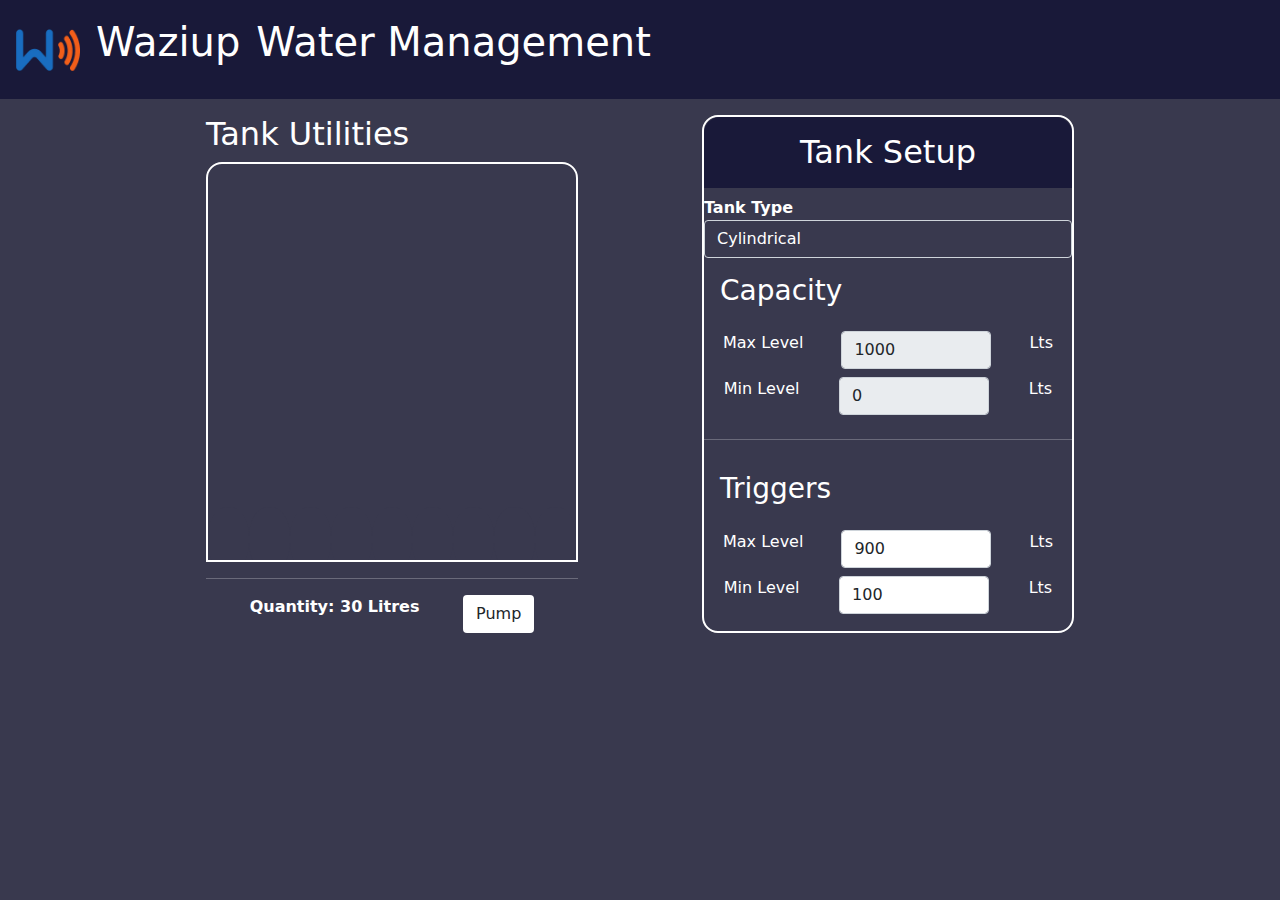
<file: water-management/index.html>
<!DOCTYPE html>
<html lang="en">

<head>
    <meta charset="UTF-8">
    <meta http-equiv="X-UA-Compatible" content="IE=edge">
    <meta name="viewport" content="width=device-width, initial-scale=1.0">
    <link rel="stylesheet" href="style/style.css">
    <link rel="stylesheet" href="style/bootstrap/css/bootstrap.min.css">
    <title>waterManagement</title>
</head>

<body>
    <nav>
        <div><img src="media/images/logo.webp" alt="Waziup Logo"></div>
        <h1>Waziup</h1>
        <div class="project-title float-end">
            <h1>Water Management</h1>
        </div>
    </nav>
    <div class="main container col-sm-12">
        <div class="col-sm-12 col-md-4">
            <h2 class="">Tank Utilities</h2>
            <div id="tank" class="tank col-12">
                <div id="water-level" class="water-level"></div>
                <div class="wave">
                    <div class="box"></div>
                    <div class="box"></div>
                    <div class="box"></div>
                    <div class="box"></div>
                    <div class="box"></div>
                    <div class="box"></div>
                    <div class="box"></div>
                    <div class="box"></div>
                    <div class="box"></div>
                </div>
            </div>
            <hr>
            <div class="controls">
                <strong>Quantity:&nbsp;<span>30 Litres</span></strong>
                <button class="btn">Pump</button>
            </div>

        </div>
        <div class="card setup col-sm-12 col-md-4">
            <h2>Tank Setup</h2>
            <strong for="Tank-Type">Tank Type</strong>
            <select class="form-control" name="Tank" id="tank-type">
                <option value="Cylindrical">Cylindrical</option>
                <option value="Cubic">Cubic</option>
            </select>
            <h3>Capacity</h3>
            <form action="">
                <div>
                    <label for="max-level">Max Level</label>
                    <input class="form-control" type="number" min="0" value="1000" disabled>
                    <label for="max-level">Lts</label>
                </div>
                <div>
                    <label for="max-level">Min Level</label>
                    <input class="form-control" type="number" min="0" value="0" disabled>
                    <label for="max-level">Lts</label>
                </div>
            </form>
            <hr>
            <h3>Triggers</h3>
            <form action="">
                <div>
                    <label for="max-level">Max Level</label>
                    <input class="form-control" type="number" min="0" value="900">
                    <label for="max-level">Lts</label>
                </div>
                <div>
                    <label for="max-level">Min Level</label>
                    <input class="form-control" type="number" min="0" value="100">
                    <label for="max-level">Lts</label>
                </div>
            </form>
        </div>
    </div>
    <script src="script/main.js"></script>
    <script src="script/bootstrap/js/bootstrap.min.js"></script>
</body>

</html>
</file>
<file: water-management/style/style.css>
:root {
    --primary-color: rgb(25, 25, 57);
    --secondary-color: rgb(57, 57, 78);
    --text-color: white;
}

* {
    color: var(--text-color);
}

body {
    background-color: var(--secondary-color) !important;
}

nav {
    background-color: var(--primary-color);
    color: var(--text-color);
    padding: 1rem;
    display: flex;
    margin-bottom: 1rem;
}

nav div img {
    height: 4rem;
    width: 4rem;
    margin-top: 0.1rem;
    margin-bottom: 0.1rem;
}

nav h1 {
    margin: 0.1rem 0 0.1rem 1rem;
}

.tank {
    border-style: solid;
    border-color: var(--text-color);
    border-width: 0.15rem;
    height: 25rem;
    width: 25rem;
    rotate: 180deg;
    border-radius: 0 0 1rem 1rem;
    overflow: hidden;
}

body .main {
    display: flex;
    justify-content: space-evenly;
}

.tank .water-level {
    background-color: #35b3e7;
    animation: fill 60s infinite linear;
}

.tank .wave {
    display: flex;
}

.wave .box {
    background-color: var(--secondary-color);
    width: 4rem;
    height: 4rem;
    animation: wave 2.8s infinite linear;
    border-radius: 45%;
    position: inherit;
    translate: 0 -0.7rem;
}

div .controls {
    display: flex;
    justify-content: space-evenly;
}

div .controls button {
    background-color: white;
}

@keyframes wave {
    from {
        transform: rotate(0deg);
        /* translate: 0 -.4rem; */
    }
    to {
        transform: rotate(360deg);
        /* translate: 25rem -.4rem; */
    }
}

@keyframes fill {
    from {
        background-color: #35b3e7;
        height: 0rem;
    }
    to {
        background-color: #35b3e7;
        height: 25rem;
    }
}

.main .setup h2 {
    text-align: center;
    background-color: var(--primary-color);
    padding: 1rem;
    border-radius: 1rem 1rem 0 0;
}

.main .setup {
    background-color: var(--secondary-color);
    border: solid;
    border-width: 0.15rem;
    border-radius: 1rem;
}

.setup h2,
h3 {
    padding: 1rem;
}

form div {
    display: flex;
    justify-content: space-around;
    margin-bottom: 0.5rem;
}

form div input {
    width: 150px !important;
}

.setup select {
    color: var(--text-color);
    background-color: var(--secondary-color);
}
</file>
